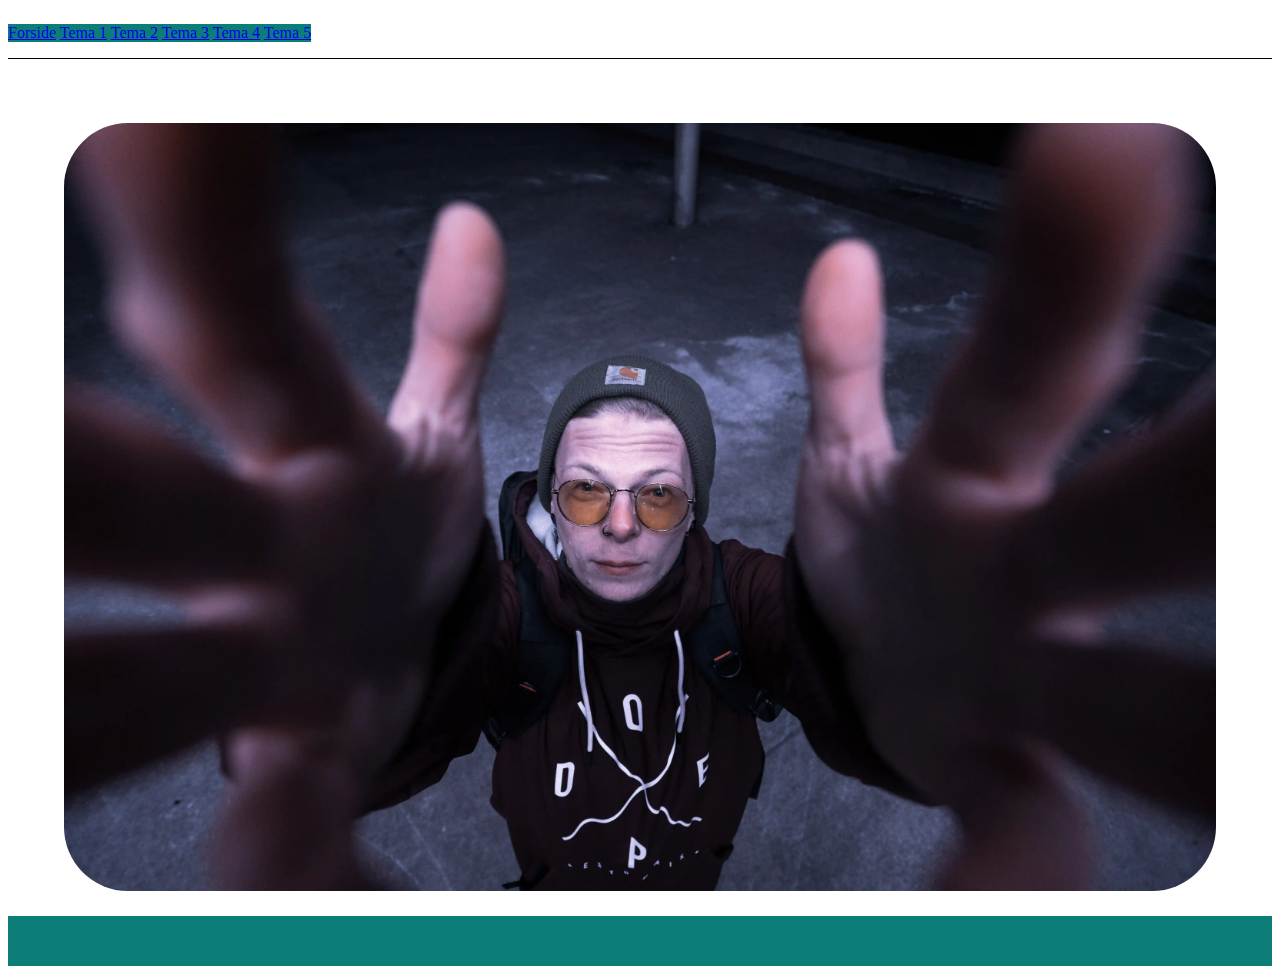
<file: html/index.html>
<!DOCTYPE html>
<html lang="en">
<head>
    <meta charset="UTF-8">
    <meta http-equiv="X-UA-Compatible" content="IE=edge">
    <meta name="viewport" content="width=device-width, initial-scale=1.0">
    <link rel="stylesheet" href="/css/style.css"/>
    <title>Forside</title>
</head>
<body>
    
    <header>
        <img src="/svg/logo.svg" id="logo">
        <nav class="nav_font">
        <div class="nav">
        <a href="index.html">Forside</a>
        <a href="tema1.html">Tema 1</a>
        <a href="tema2.html">Tema 2</a>
        <a href="tema3.html">Tema 3</a>
        <a href="tema4.html">Tema 4</a>
        <a href="tema5.html">Tema 5</a>
        </div>
        </nav>
    </header>
    
    <main>
<div class="mig"><img src="/img/mig.webp" alt=""></div>
    
</main>
    <footer>

</footer>
<script src="/js/burger_menu.js"></script>
</body>
</html>
</file>
<file: css/style.css>
img {
  max-width: 90vw;
}

.mig,
.tema {
  width: 100%;
  display: grid;
  place-content: center;
}

.mig img {
  border-radius: 5vw;
  width: 100%;
}

img {
  width: 100%;
}

.image-container {
  display: grid;
  grid-template-columns: 1fr 1fr;
  align-items: center;
  gap: 1rem;
  padding-top:20px;
  padding-bottom:20px;
}

.nav {
  background-color: #0c7e77;
}

h1,
h2,
h3,
h4,
p,
li {
  font-family: "Open Sans", sans-serif;
}

.nav-list {
  display: flex;
  align-items: center;
  list-style-type: none;
  padding: 0;
  margin: 0;
}

.nav-list a {
  text-decoration: none;
}

header #logo {
  height: 50px;
  display: none;
}

header {
  display: flex;
  flex-direction: column;
  width: 100%;
  margin-bottom: 4rem;
}

header nav {
  display: flex;
  justify-content: space-between;
  align-items: center;
  border-bottom: 1px solid black;
  padding: 1rem 0;
}

.nav-list {
  width: 100%;
  display: flex;
  justify-content: space-evenly;
}

.burger-menu,
.burger-menu-close {
  padding: 0;
  margin: 0;
  background-color: transparent;
  border: 0;
  cursor: pointer;
  display: none;
}

.nav-list-menu {
  padding: 0;
  margin: 0;
  list-style-type: none;
  flex-direction: column;
  display: none;
}

.nav-list-menu li {
  padding: 1rem 0;
  border-bottom: 1px solid black;
}

.nav-list-menu a,
.nav-list a {
  font-weight: bold;
  text-decoration: none;
  color: black;
}

.nav-list-menu a:hover,
.nav-list a:hover {
  color: #0c7e77;
}

.hero img{
    width: 100%;
    max-width:400px;
    display: flex;
    margin: 0 auto;
}

.hero{
  width: 100%;
  margin-bottom: 2rem;
}

h2,
p {
  margin: 0;
}

h2 {
  padding-top: 20px;
}

h3 {
  color: #f4a41d;
  margin: 0;
  padding-top: 20px;
}

h4 {
  margin: 0;
  padding-top: 10px;
}

.container {
  max-width: 800px;
  width: 100%;
  margin: 0 auto;
  padding-top: 20px;
  padding-bottom:20px;
}

@media only screen and (max-width: 600px) {
  .burger-menu {
    display: block;
  }

  .nav-list {
    display: none;
  }

  header #logo {
    display: block;
  }

  .hero {
    display: none;
  }
}

footer {
  margin-top: 25px;
  padding-top: 25px;
  padding-bottom: 25px;
  text-align: center;
  color: #ffffff;
  background-color: #0c7e77;
}

footer a {
  text-decoration: none;
  color: #ffffff;
}

#passion {
  padding-top: 10px;
  padding-bottom: 30px;
}
</file>
